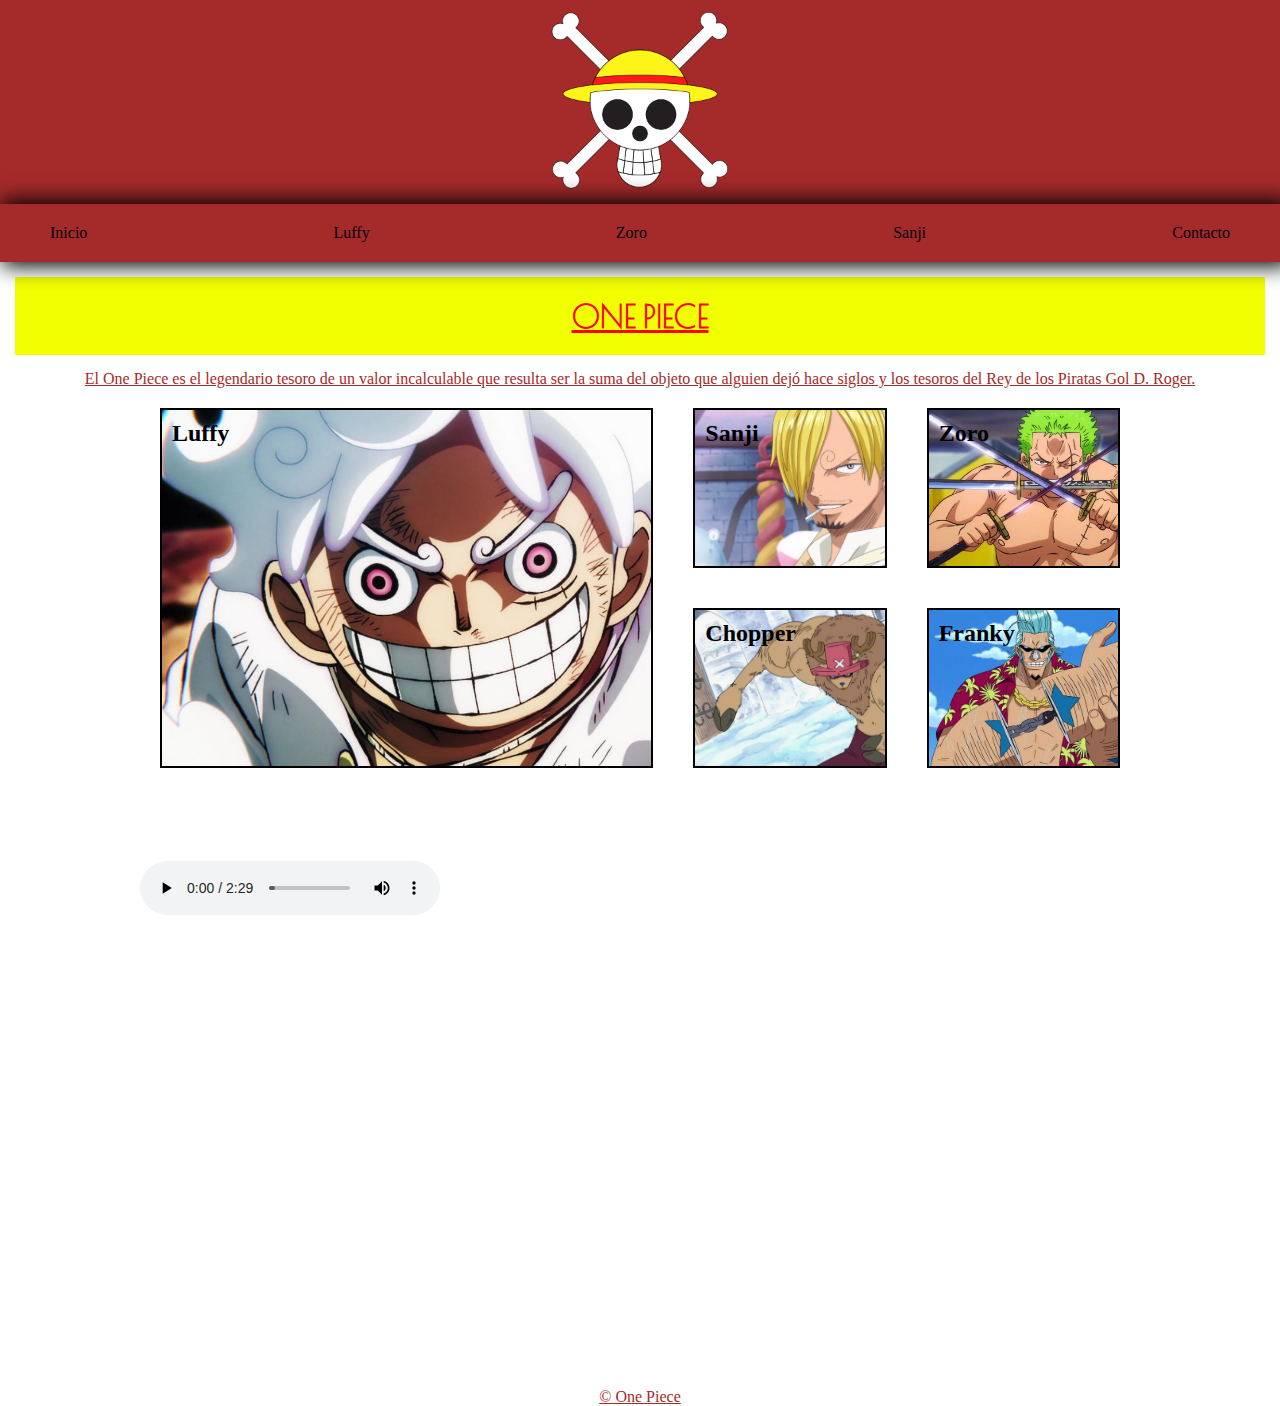
<file: index.html>
<!DOCTYPE html>
<html lang="en">

<head>
    <meta charset="UTF-8">
    <meta name="viewport" content="width=device-width, initial-scale=1.0">
    <link rel="stylesheet" href="./css/style.css">
    <title>One Piece</title>
</head>

<body>
    <!-- Navegacion -->
    <header class="header">
        <nav class="navegacion">
            <!-- Logo -->
            <a href="./index.html">
                <img src="./recursos/One_piece.png" alt="Calavera">
            </a>
            <!-- Lista de navegacion -->
            <ul>
                <li><a href="./index.html">Inicio</a></li>
                <li><a href="./pages/luffy.html">Luffy</a></li>
                <li><a href="./pages/zoro.html">Zoro</a></li>
                <li><a href="./pages/sanji.html">Sanji</a></li>
                <li><a href="./pages/contacto.html">Contacto</a></li>
            </ul>
        </nav>
        <h1 class="subrayado-mayuscula">One Piece</h1>
    </header>
    <!-- Contenido principal -->
    <main class="main-index">
        <section>
            <p>
                El One Piece es el legendario tesoro de un valor incalculable que resulta ser la suma del objeto que
                alguien
                dejó hace siglos y los tesoros del Rey de los Piratas Gol D. Roger.
            </p>
        </section>
        <!-- Imagenes -->
        <section class="imgtodas">

            <article class="imagen-grande">
                <!-- <img src="./recursos/Luffy.jpg" alt="Sombrero de paja"> -->
                <h2>Luffy</h2>
            </article>

            <article class="sanjiimg">
                <!-- <img src="./recursos/Sanji.png" alt="Sanji piernas negras"> -->
                <h2>Sanji</h2>
            </article>

            <article class="zoroimg">
                <!-- <img src="./recursos/Zoro.jpeg" alt="Cazador"> -->
                <h2>Zoro</h2>
            </article>

            <article class="chopperimg">
                <!-- <img src="./recursos/chopper-1.webp" alt="Choppa"> -->
                <h2>Chopper</h2>
            </article>

            <article class="frankyimg">
                <!-- <img src="./recursos/franky.webp" alt="Hombre de hierro"> -->
                <h2>Franky</h2>
            </article>

                <audio class="audio" controls src="./recursos/junglep.mp3"></audio>

        </section>

    </main>
    <!-- Footer -->
    <footer class="footer">
        <p>&copy One Piece</p>
    </footer>


</body>

</html>
</file>
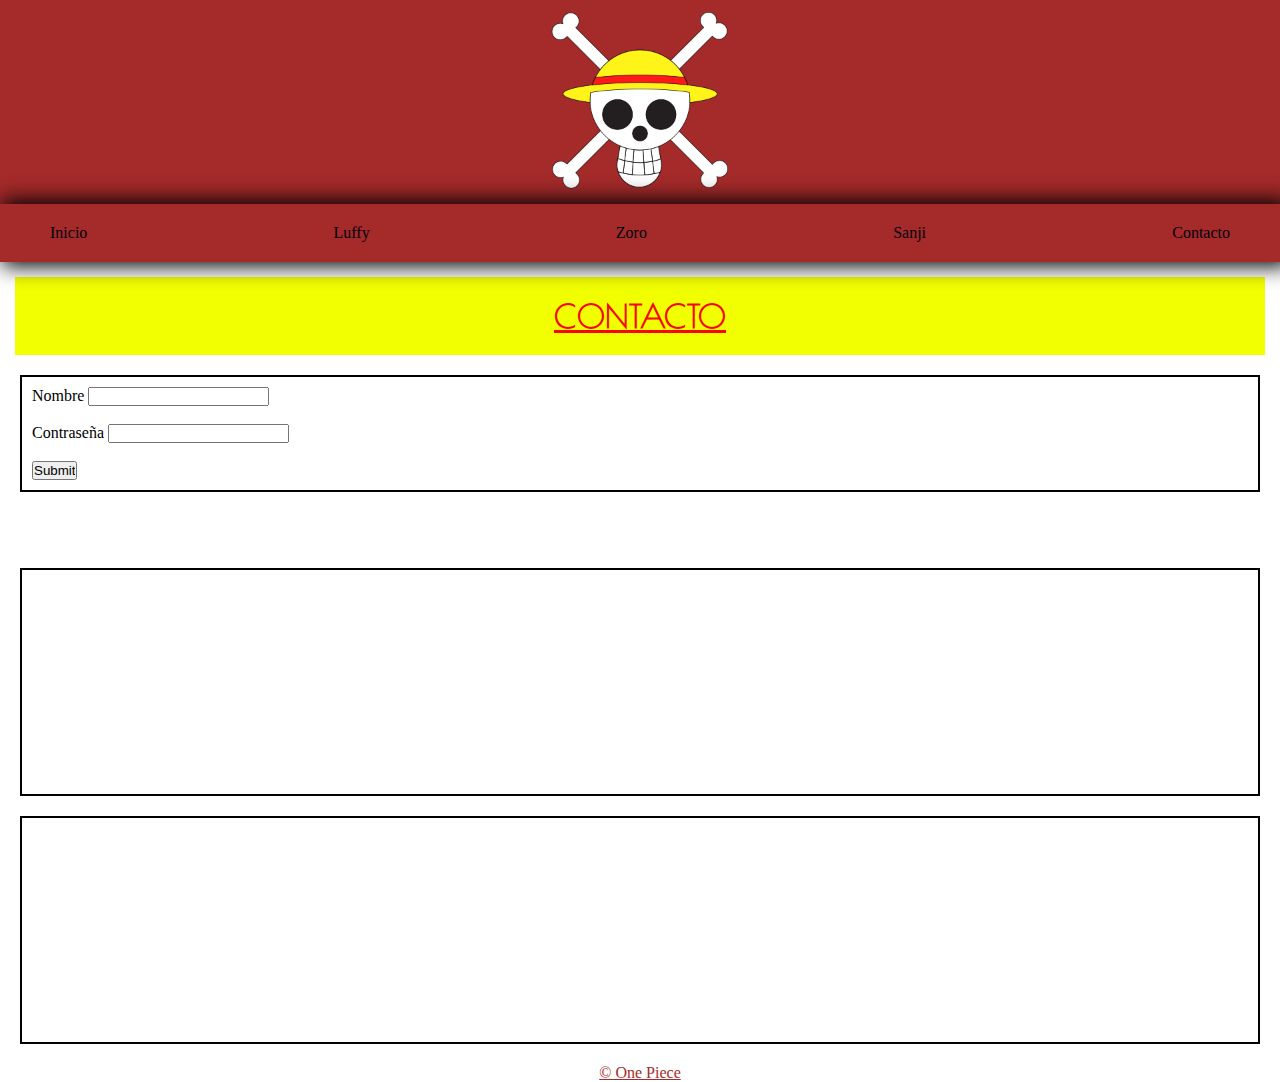
<file: pages/contacto.html>
<!DOCTYPE html>
<html lang="en">

<head>
    <meta charset="UTF-8">
    <meta name="viewport" content="width=device-width, initial-scale=1.0">
    <link rel="stylesheet" href="../css/style.css">
    <title>Contacto</title>
</head>

<body>

    <header>
        <nav class="navegacion">
            <a href="../index.html">
                <img src="../recursos/One_piece.png" alt="Calavera">
            </a>
            <ul>
                <li><a href="../index.html">Inicio</a></li>
                <li><a href="./luffy.html">Luffy</a></li>
                <li><a href="./zoro.html">Zoro</a></li>
                <li><a href="./sanji.html">Sanji</a></li>
                <li><a href="./contacto.html">Contacto</a></li>
            </ul>
        </nav>
        <h1 class="subrayado-mayuscula">Contacto</h1>
    </header>

    <main class="main-index">
        <section class="todomaps">
            <article class="formulario">
                <form action="#" method=get>
                    <label for="nombre2">Nombre</label>
                    <input type="text" id="nombre2" name="Nombre">
                    <br><br>
                    <label for="Contraseña">Contraseña</label>
                    <input type="password" id="Contraseña" name="Contraseña">
                    <br><br>
                    <input type="submit">
                </form>
            </article>
            <br>
            <br>

            <article>
                <iframe
                    src="https://www.google.com/maps/embed?pb=!1m18!1m12!1m3!1d53716.84263908979!2d-60.83326624304183!3d-32.70458424779174!2m3!1f0!2f0!3f0!3m2!1i1024!2i768!4f13.1!3m3!1m2!1s0x95b65b6d893e36e3%3A0x660ab3c68e46bda!2sPuerto%20Gral.%20San%20Martin%2C%20Santa%20Fe!5e0!3m2!1ses!2sar!4v1706558376738!5m2!1ses!2sar"
                    width="300" height="200" style="border:0;" allowfullscreen="" loading="lazy"
                    referrerpolicy="no-referrer-when-downgrade"></iframe>
            </article>

            <article>
                <iframe
                    src="https://www.google.com/maps/embed?pb=!4v1709492239595!6m8!1m7!1sVZIMJ7s-2V_PJCKmczWd5w!2m2!1d-32.71921480139678!2d-60.72700736867234!3f125.48991427735498!4f-3.0562458152845835!5f0.7820865974627469"
                    width="300" height="200" style="border:0;" allowfullscreen="" loading="lazy"
                    referrerpolicy="no-referrer-when-downgrade"></iframe>
            </article>
        </section>
    </main>

    <footer class="footer">
        <p>&copy One Piece</p>
    </footer>

</body>

</html>
</file>
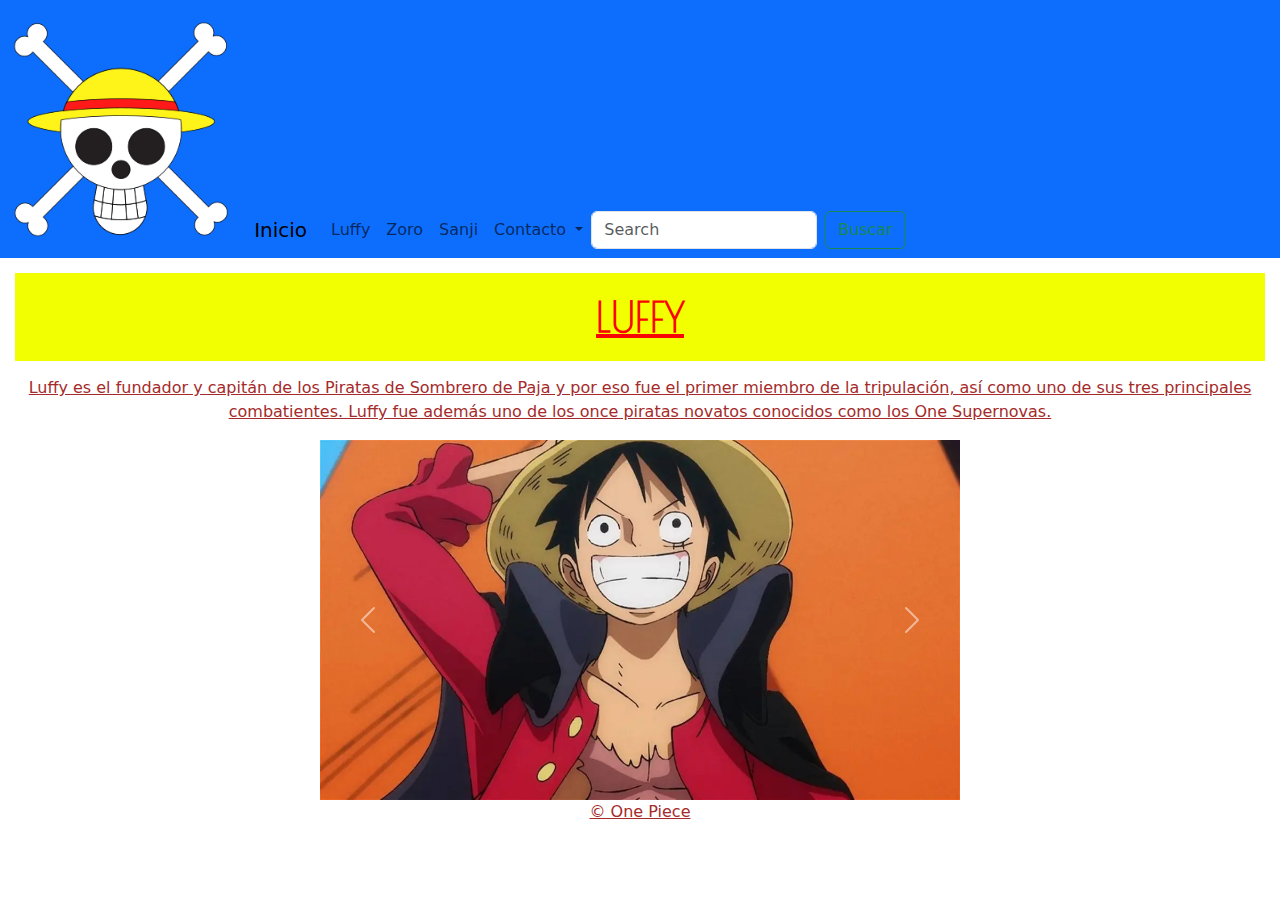
<file: pages/luffy.html>
<!doctype html>
<html lang="en">

<head>
  <meta charset="utf-8">
  <meta name="viewport" content="width=device-width, initial-scale=1">
  <title>Lufyy</title>
  <link href="https://cdn.jsdelivr.net/npm/bootstrap@5.3.3/dist/css/bootstrap.min.css" rel="stylesheet"
    integrity="sha384-QWTKZyjpPEjISv5WaRU9OFeRpok6YctnYmDr5pNlyT2bRjXh0JMhjY6hW+ALEwIH" crossorigin="anonymous">
  <link rel="stylesheet" href="../css/style.css">
</head>

<body>
  <header>
    <nav class="navbar navbar-expand-lg bg-primary nav-abajo">
      <a href="../index.html">
        <img src="../recursos/One_piece.png" alt="Calavera">
      </a>
      <div class="container-fluid nav-abajo">
        <a class="navbar-brand" href="../index.html">Inicio</a>
        <button class="navbar-toggler" type="button" data-bs-toggle="collapse" data-bs-target="#navbarSupportedContent"
          aria-controls="navbarSupportedContent" aria-expanded="false" aria-label="Toggle navigation">
          <span class="navbar-toggler-icon"></span>
        </button>
        <div class="collapse navbar-collapse" id="navbarSupportedContent">
          <ul class="navbar-nav">
            <li class="nav-item">
              <a class="nav-link" aria-current="page" href="./luffy.html">Luffy</a>
            </li>
            <li class="nav-item">
              <a class="nav-link" href="./zoro.html">Zoro</a>
            </li>
            <li class="nav-item">
              <a class="nav-link" aria-disabled="true" href="./sanji.html">Sanji</a>
            </li>
            <li class="nav-item dropdown">
              <a class="nav-link dropdown-toggle" href="./contacto.html" role="button" data-bs-toggle="dropdown"
                aria-expanded="false">
                Contacto
              </a>
              <ul class="dropdown-menu">
                <li><a class="dropdown-item" href="./usuario.html">Usuario</a></li>
                <li>
                  <hr class="dropdown-divider">
                </li>
                <li><a class="dropdown-item" href="./mapa.html">Mapa</a></li>
              </ul>
            </li>
          </ul>
          <form class="d-flex" role="search">
            <input class="form-control me-2" type="search" placeholder="Search" aria-label="Search">
            <button class="btn btn-outline-success" type="submit">Buscar</button>
          </form>
        </div>
      </div>
    </nav>

    <h1 class="subrayado-mayuscula">Luffy</h1>
  </header>
  
  <main class="main-index">
    <section>
        <p>Luffy es el fundador y capitán de los Piratas de Sombrero de Paja y por eso fue el primer miembro de la
          tripulación, así como uno de sus tres principales combatientes. Luffy fue además uno de los once piratas
          novatos
          conocidos como los One Supernovas.</p>
    </section>
    <div id="carouselExample" class="carousel slide carousel-img">
      <div class="carousel-inner">
        <div class="carousel-item active">
          <img src="../recursos/luffy-sonrie.webp" class="d-block w-100" alt="Sonrisa">
        </div>
        <div class="carousel-item">
          <img src="../recursos/luffy-gear5.webp" class="d-block w-100" alt="Transformacion">
        </div>
        <div class="carousel-item">
          <img src="../recursos/luffy-enojado.jpg" class="d-block w-100" alt="Enojo">
        </div>
      </div>
      <button class="carousel-control-prev" type="button" data-bs-target="#carouselExample" data-bs-slide="prev">
        <span class="carousel-control-prev-icon" aria-hidden="true"></span>
        <span class="visually-hidden">Previous</span>
      </button>
      <button class="carousel-control-next" type="button" data-bs-target="#carouselExample" data-bs-slide="next">
        <span class="carousel-control-next-icon" aria-hidden="true"></span>
        <span class="visually-hidden">Next</span>
      </button>
    </div>


    <script src="https://cdn.jsdelivr.net/npm/bootstrap@5.3.3/dist/js/bootstrap.bundle.min.js"
      integrity="sha384-YvpcrYf0tY3lHB60NNkmXc5s9fDVZLESaAA55NDzOxhy9GkcIdslK1eN7N6jIeHz"
      crossorigin="anonymous"></script>
  </main>

  <footer class="footer">
    <p>&copy One Piece</p>
  </footer>

</body>

</html>




<!-- pagina vieja -->

<!-- <!DOCTYPE html>
<html lang="en">
<head>
    <meta charset="UTF-8">
    <meta name="viewport" content="width=device-width, initial-scale=1.0">
    <link rel="stylesheet" href="../css/style.css">
    <title>Luffy</title>
</head>
<body>
<nav class="navegacion">
        <a href="../index.html">
            <img src="../recursos/One_piece.png" alt="Calavera">
        </a>
    
        <ul>
            <li><a href="../index.html">Inicio</a></li>
            <li><a href="./luffy.html">Luffy</a></li>
            <li><a href="./zoro.html">Zoro</a></li>
            <li><a href="./sanji.html">Sanji</a></li>
            <li><a href="./contacto.html">Contacto</a></li>
        </ul>
</nav>

<h1>Luffy</h1>

<section>
    <img src="../recursos/luffy-sonrie.webp" alt="Luffy sonrisa">
</section>
    
<section>
    <article>
        <p>Luffy es el fundador y capitán de los Piratas de Sombrero de Paja y por eso fue el primer miembro de la tripulación, así como uno de sus tres principales combatientes. Luffy fue además uno de los once piratas novatos conocidos como los One Supernovas.</p>
    </article>
</section>


</body>
</html> -->
</file>
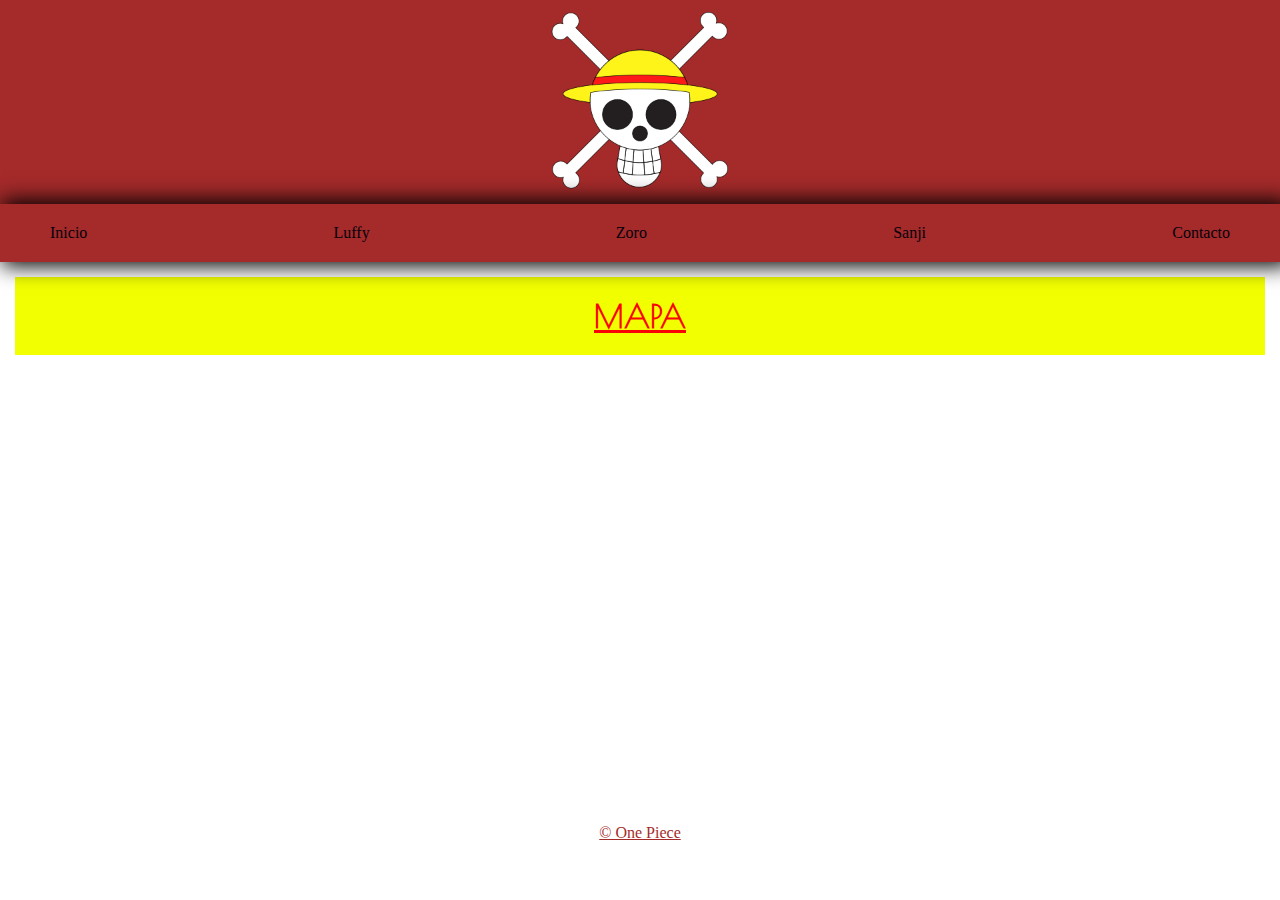
<file: pages/mapa.html>
<!DOCTYPE html>
<html lang="en">

<head>
    <meta charset="UTF-8">
    <meta name="viewport" content="width=device-width, initial-scale=1.0">
    <link rel="stylesheet" href="../css/style.css">
    <title>Mapa</title>
</head>

<body>

    <header>
        <nav class="navegacion">
            <!-- Logo -->
            <a href="../index.html">
                <img src="../recursos/One_piece.png" alt="Calavera">
            </a>

            <!-- Lista de navegacion -->
            <ul>
                <li><a href="../index.html">Inicio</a></li>
                <li><a href="./luffy.html">Luffy</a></li>
                <li><a href="./zoro.html">Zoro</a></li>
                <li><a href="./sanji.html">Sanji</a></li>
                <li><a href="./contacto.html">Contacto</a></li>
            </ul>
        </nav>

        <h1 class="subrayado-mayuscula">Mapa</h1>
    </header>


    <main class="main-index">
        <iframe
            src="https://www.google.com/maps/embed?pb=!1m18!1m12!1m3!1d53716.84263908979!2d-60.83326624304183!3d-32.70458424779174!2m3!1f0!2f0!3f0!3m2!1i1024!2i768!4f13.1!3m3!1m2!1s0x95b65b6d893e36e3%3A0x660ab3c68e46bda!2sPuerto%20Gral.%20San%20Martin%2C%20Santa%20Fe!5e0!3m2!1ses!2sar!4v1706558376738!5m2!1ses!2sar"
            width="600" height="450" style="border:0;" allowfullscreen="" loading="lazy"
            referrerpolicy="no-referrer-when-downgrade"></iframe>
    </main>

    <footer class="footer">
        <p>&copy One Piece</p>
    </footer>
</body>

</html>
</file>
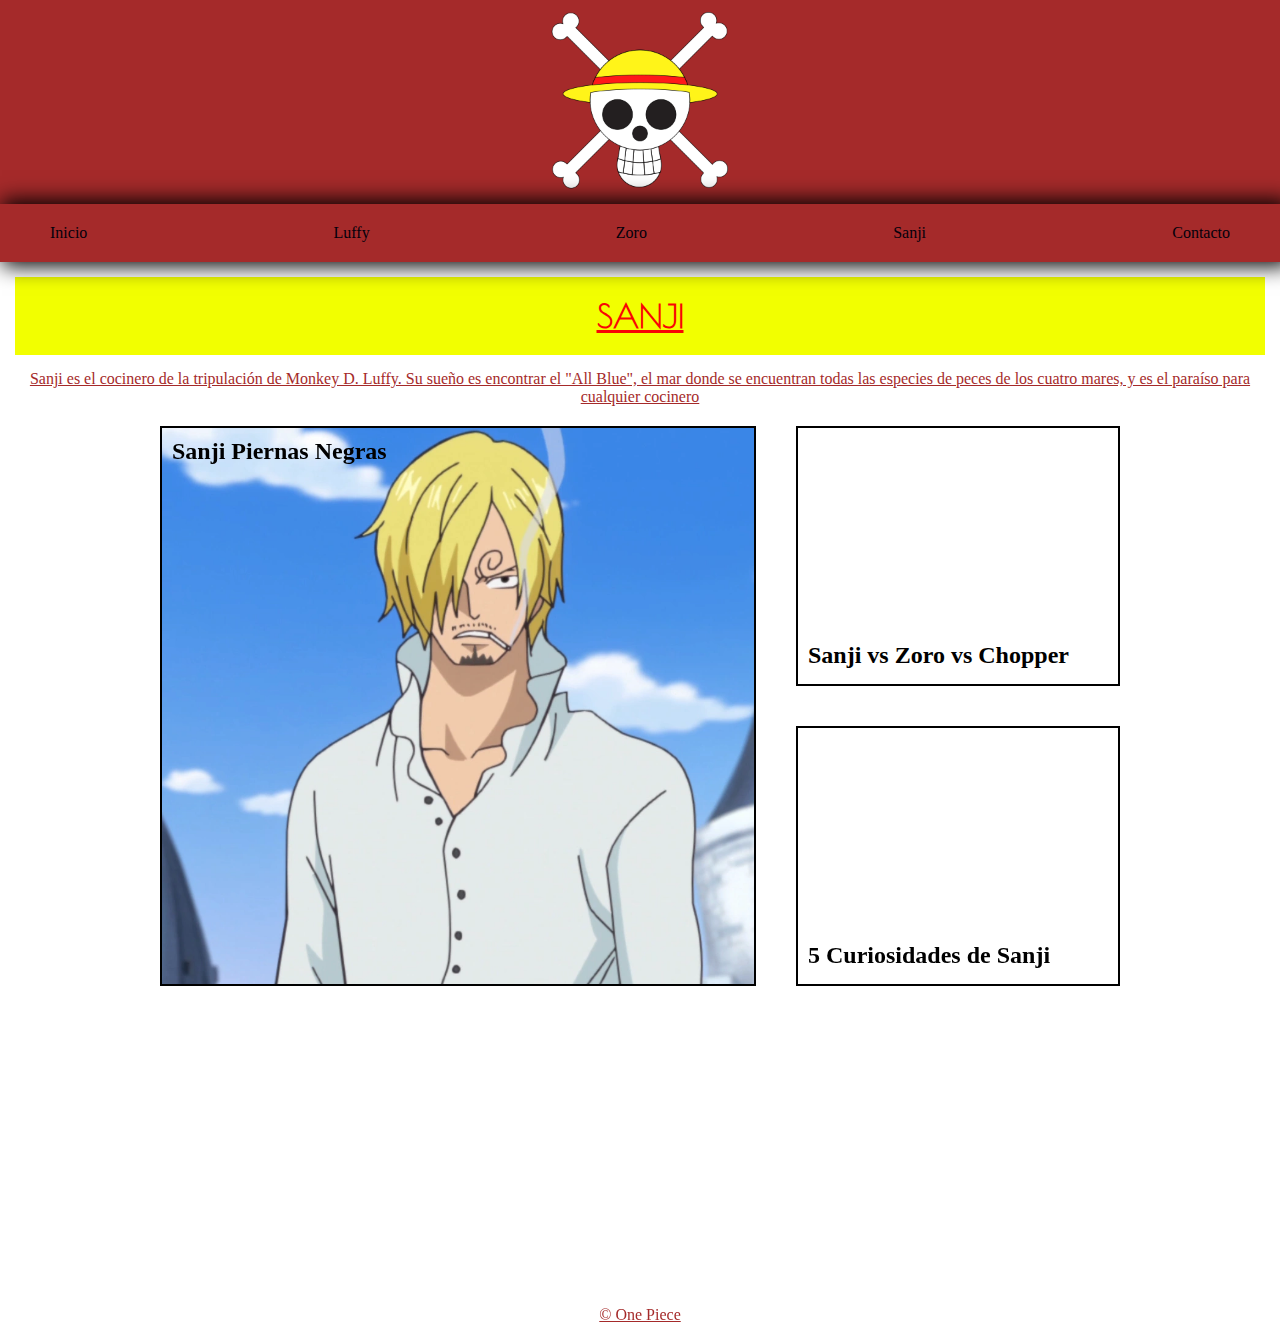
<file: pages/sanji.html>
<!DOCTYPE html>
<html lang="en">

<head>
    <meta charset="UTF-8">
    <meta name="viewport" content="width=device-width, initial-scale=1.0">
    <link rel="stylesheet" href="../css/style.css">
    <title>Sanji</title>
</head>

<body>
    <header>
        <nav class="navegacion">
            <!-- Logo -->
            <a href="../index.html">
                <img src="../recursos/One_piece.png" alt="Calavera">
            </a>

            <!-- Lista de navegacion -->
            <ul>
                <li><a href="../index.html">Inicio</a></li>
                <li><a href="./luffy.html">Luffy</a></li>
                <li><a href="./zoro.html">Zoro</a></li>
                <li><a href="./sanji.html">Sanji</a></li>
                <li><a href="./contacto.html">Contacto</a></li>
            </ul>
        </nav>

        <h1 class="subrayado-mayuscula">Sanji</h1>
    </header>

    <main class="main-index">
        <section>
            <p>Sanji es el cocinero de la tripulación de Monkey D. Luffy. Su sueño es encontrar el "All Blue", el
                mar
                donde se encuentran todas las especies de peces de los cuatro mares, y es el paraíso para cualquier
                cocinero</p>
        </section>

        <section class="todosanji">
            <article class="ytsanji">
                <iframe width="300" height="200" src="https://www.youtube.com/embed/QSBoF6NZtv0?si=m68JNlAPlekpYs-q"
                    title="YouTube video player" frameborder="0"
                    allow="accelerometer; autoplay; clipboard-write; encrypted-media; gyroscope; picture-in-picture; web-share"
                    allowfullscreen></iframe>
                    <h2>Sanji vs Zoro vs Chopper</h2>
            </article>

            <article class="yttsanji">
                <iframe width="300" height="200" src="https://www.youtube.com/embed/EmIPKrgjl7k?si=YJP2okXD6SLTyFdU"
                    title="YouTube video player" frameborder="0"
                    allow="accelerometer; autoplay; clipboard-write; encrypted-media; gyroscope; picture-in-picture; web-share"
                    allowfullscreen></iframe>
                    <h2>5 Curiosidades de Sanji</h2>
            </article>

            <article class="sanjilargo">
                <!-- <img src="../recursos/sanjiparado.webp" alt="imagenalta"> -->
                <h2>Sanji Piernas Negras</h2>
            </article>
        </section>

    </main>

    <footer class="footer">
        <p>&copy One Piece</p>
    </footer>

</body>

</html>
</file>
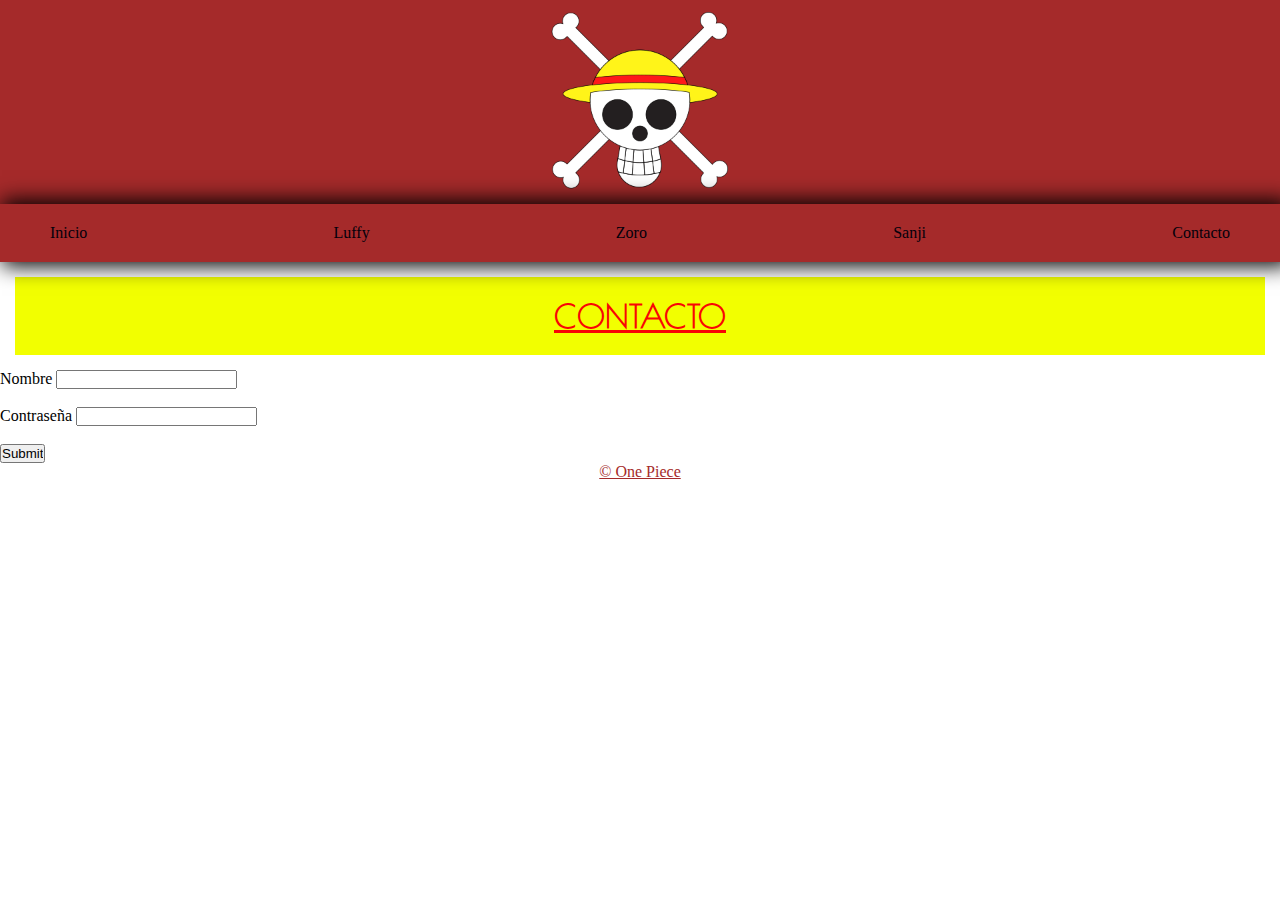
<file: pages/usuario.html>
<!DOCTYPE html>
<html lang="en">

<head>
    <meta charset="UTF-8">
    <meta name="viewport" content="width=device-width, initial-scale=1.0">
    <title>Usuario</title>
    <link rel="stylesheet" href="../css/style.css">
</head>

<body>
    <header>
        <nav class="navegacion">
            <!-- Logo -->
            <a href="../index.html">
                <img src="../recursos/One_piece.png" alt="Calavera">
            </a>

            <!-- Lista de navegacion -->
            <ul>
                <li><a href="../index.html">Inicio</a></li>
                <li><a href="./luffy.html">Luffy</a></li>
                <li><a href="./zoro.html">Zoro</a></li>
                <li><a href="./sanji.html">Sanji</a></li>
                <li><a href="./contacto.html">Contacto</a></li>
            </ul>
        </nav>

        <h1 class="subrayado-mayuscula">Contacto</h1>
    </header>

    <main class="main-index">
        <form action="#" method=get>
            <label for="nombre2">Nombre</label>
            <input type="text" id="nombre2" name="Nombre">

            <br><br>
            <label for="Contraseña">Contraseña</label>
            <input type="password" id="Contraseña" name="Contraseña">
            <br><br>
            <input type="submit">

        </form>
    </main>

    <footer class="footer">
        <p>&copy One Piece</p>
    </footer>
</body>

</html>
</file>
<file: css/style.css>
@import url("https://fonts.googleapis.com/css2?family=Poiret+One&display=swap");
* {
  margin: 0;
  padding: 0; }

img {
  width: 100%;
  height: 100%; }

.navegacion {
  background-color: #a52a2a;
  background-image: url(https://images-wixmp-ed30a86b8c4ca887773594c2.wixmp.com/f/ea1ce461-1571-4265-a1fb-4bd046909863/d69pfgv-0da65e13-b1c4-4dc0-b70e-ba7059fec263.png/v1/fill/w_1024,h_576,q_80,strp/one_piece___sunny_go_by_tonigr92_d69pfgv-fullview.jpg?token=eyJ0eXAiOiJKV1QiLCJhbGciOiJIUzI1NiJ9.[base64].MWwEn6l3gqnV40li2un2OyeSe23yAGgbhvm-9_BO1Ws);
  display: flex;
  flex-direction: row;
  justify-content: space-around;
  align-items: flex-end;
  flex-wrap: wrap; }
  .navegacion img {
    height: 200px; }
  .navegacion ul {
    padding: 20px;
    list-style: none;
    display: flex;
    flex-wrap: wrap;
    justify-content: space-between;
    box-shadow: 6px 0px 20px 4px black; }
  .navegacion li {
    margin: 0 30px; }
    .navegacion li:hover {
      background-color: #f7db05;
      color: #040404;
      text-decoration: underline;
      transition: all .3s; }
    .navegacion li a {
      color: #03000b;
      text-decoration: none; }
      .navegacion li a:hover {
        color: red;
        transition: all .4s; }

.nav-abajo {
  align-items: flex-end; }

h1 {
  background-color: #f2ff00;
  color: #f90505;
  font-weight: bold;
  padding: 20px;
  text-align: center;
  margin: 15px;
  font-family: 'Poiret One', sans-serif; }

.main-index {
  background-image: url(https://pbs.twimg.com/media/FA2ZVOpVgAAtjku.jpg:large); }

article {
  border: 2px solid black;
  margin: 20px;
  padding: 10px; }

p {
  color: brown;
  text-decoration: underline;
  text-align: center; }

.subrayado-mayuscula {
  text-decoration: underline;
  text-transform: uppercase; }

/* PAGINA DE ZORO */
.giftzoro {
  grid-area: giftzoro;
  background-image: url("../recursos/one-piece-episode-1062-gifs-v0-1ftc509pmw8b1.gif");
  background-size: cover; }

.espadazoro {
  grid-area: espadazoro;
  background-image: url("../recursos/roronoa-zoro.jpg");
  background-size: cover; }

.muchasespadas {
  grid-area: muchasespadas;
  background-image: url("../recursos/tercera-imagen-zoro.webp");
  background-size: cover; }

.todozoro {
  display: grid;
  grid-template-columns: 1fr;
  grid-template-rows: repeat(3, 400px);
  grid-template-areas: "giftzoro" "espadazoro" "muchasespadas";
  max-width: 1000px;
  margin: auto; }

/* PAGINA DE SANJI */
.ytsanji {
  grid-area: ytsanji; }

.yttsanji {
  grid-area: yttsanji; }

.sanjilargo {
  grid-area: sanjilargo;
  background-image: url("../recursos/sanjiparado.webp");
  background-size: cover; }

.todosanji {
  display: grid;
  grid-template-columns: 1fr;
  grid-template-rows: repeat(3, 300px);
  grid-template-areas: "ytsanji" "yttsanji" "sanjilargo";
  max-width: 1000px;
  margin: auto; }

/* PAGINA DE LUFFY */
.navbar .navbar-expand-lg .bg-primary img {
  flex-direction: row;
  align-items: flex-end; }

.carousel-img {
  width: 50%;
  margin: auto; }

/* mobile first index */
.audio {
  margin: auto; }

.imgtodas {
  display: grid;
  grid-template-columns: 1fr;
  grid-template-rows: repeat(5, 200px);
  grid-template-areas: "imagen-grande" "sanjiimg" "zoroimg" "chopperimg" "frankyimg" "audio";
  max-width: 1000px;
  margin: auto; }

.imagen-grande {
  grid-area: imagen-grande;
  background-image: url("../recursos/Luffy.jpg");
  background-size: cover; }

.sanjiimg {
  grid-area: sanjiimg;
  background-image: url("../recursos/Sanji.png");
  background-size: cover; }

.zoroimg {
  grid-area: zoroimg;
  background-image: url("../recursos/Zoro.jpeg");
  background-size: cover; }

.chopperimg {
  grid-area: chopperimg;
  background-image: url("../recursos/chopper-1.webp");
  background-size: cover; }

.frankyimg {
  grid-area: frankyimg;
  background-image: url("../recursos/franky.webp");
  background-size: cover; }

@media (min-width: 330px) {
  .navegacion ul {
    width: 100vw;
    justify-content: space-between; } }

@media (min-width: 600px) {
  .imgtodas {
    display: grid;
    grid-template-columns: repeat(4, 1fr);
    grid-template-areas: "imagen-grande imagen-grande sanjiimg zoroimg" "imagen-grande imagen-grande chopperimg frankyimg"; } }

@media (min-width: 600px) {
  .todozoro {
    display: grid;
    grid-template-columns: repeat(3, 1fr);
    grid-template-areas: "giftzoro espadazoro espadazoro" "giftzoro muchasespadas muchasespadas"; } }

@media (min-width: 600px) {
  .todosanji {
    display: grid;
    grid-template-columns: repeat(3, 1fr);
    grid-template-areas: "sanjilargo sanjilargo ytsanji" "sanjilargo sanjilargo yttsanji"; } }
</file>
